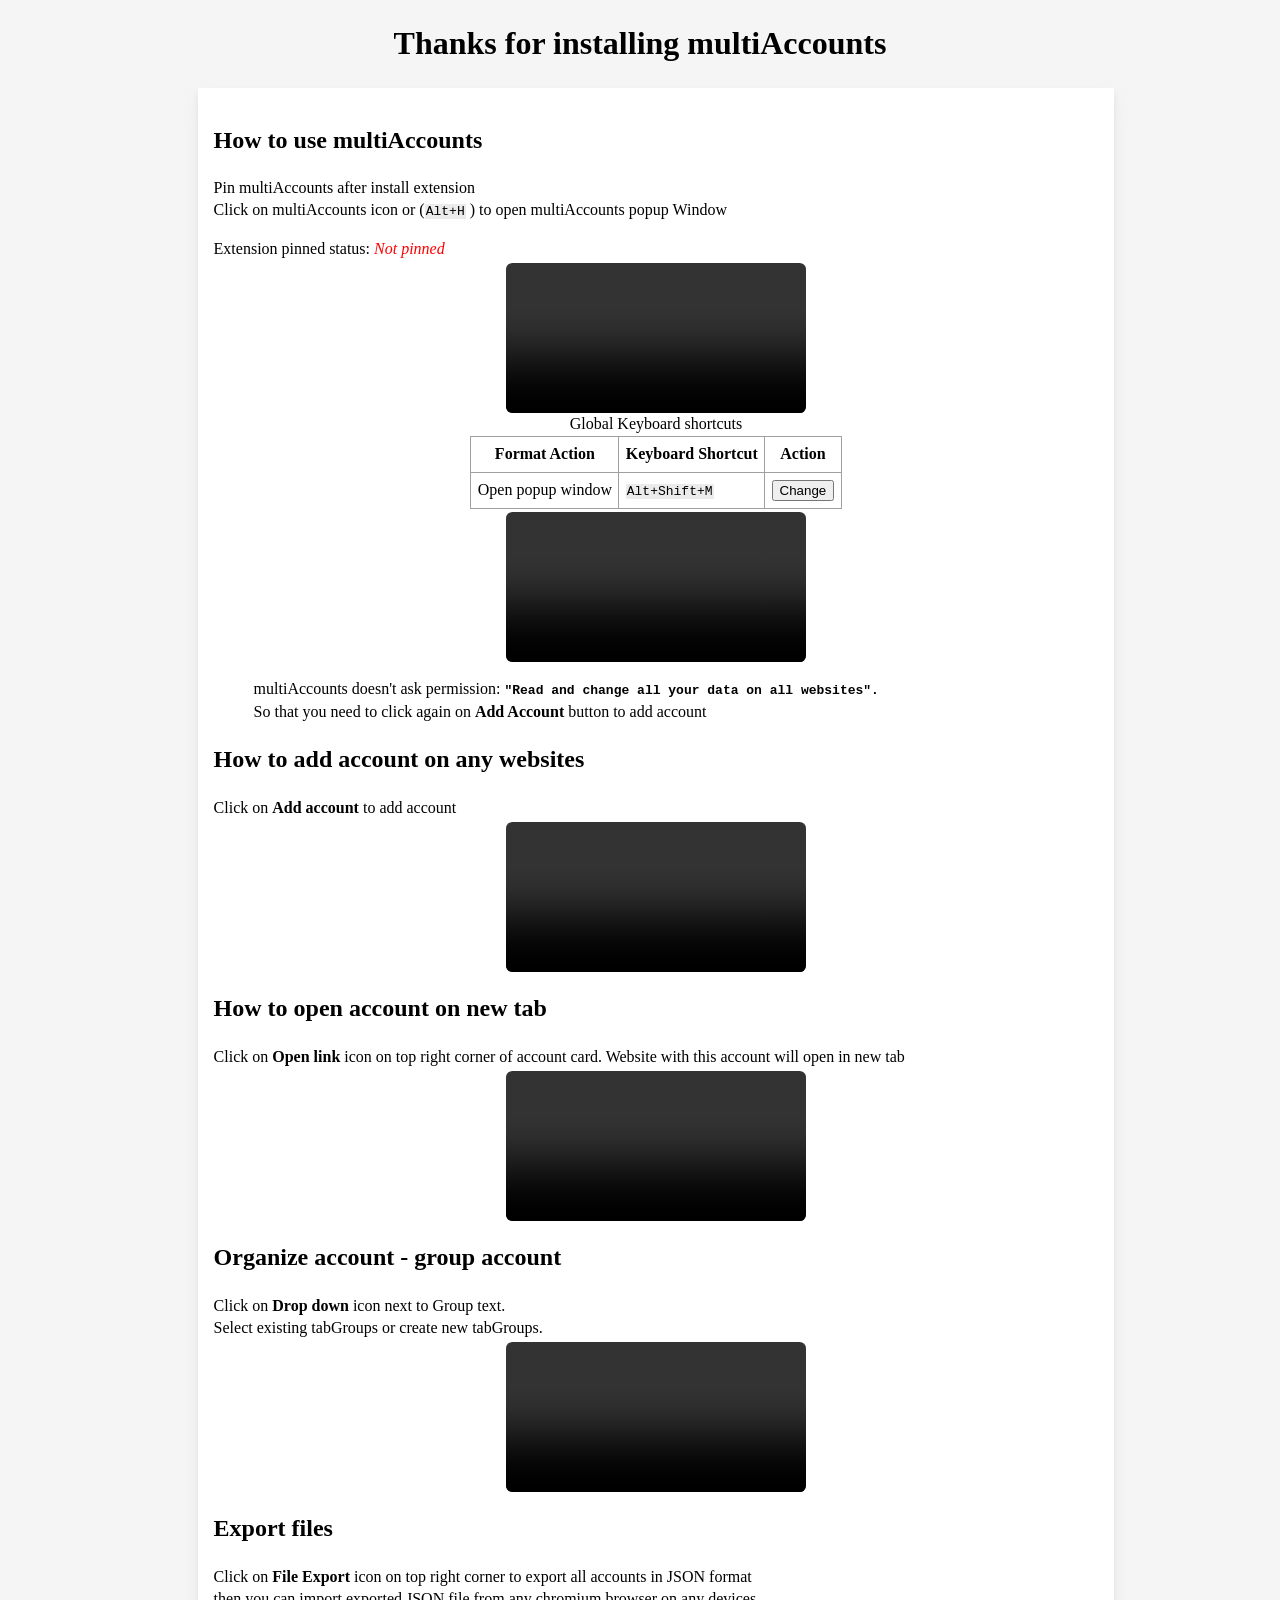
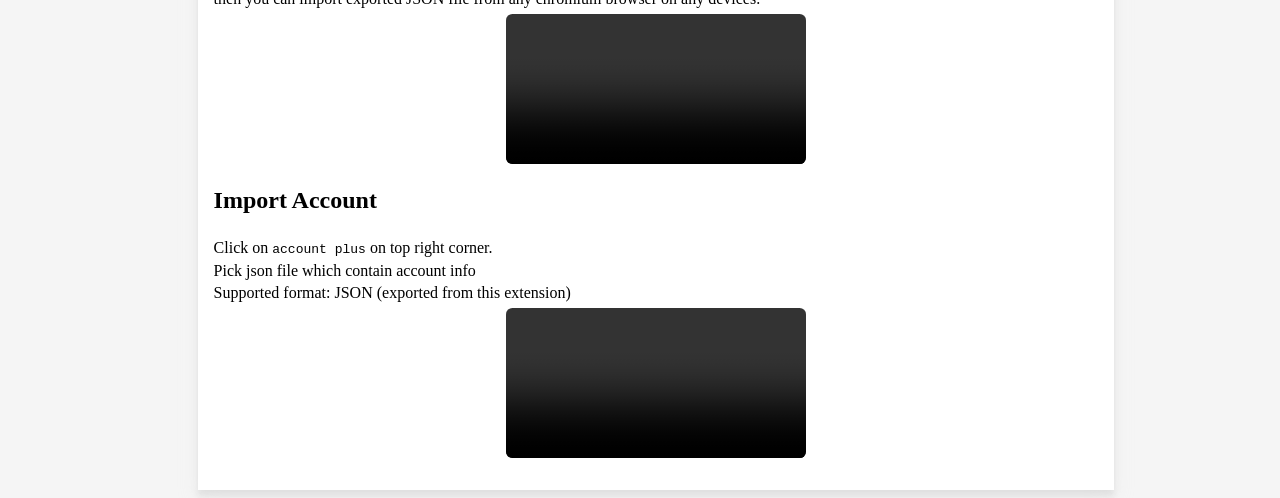
<file: guide/welcome-guide.html>
<!DOCTYPE html>
<html lang="en">

<head>
    <meta charset="UTF-8">
    <meta name="viewport" content="width=device-width, initial-scale=1.0">
    <title>multiAccounts welcome guide</title>
</head>

<body>
    <style>
        :root {
            color-scheme: light dark;
        }

        html {
            scrollbar-width: thin;
        }

        body {
            background-color: light-dark(whitesmoke, black);
            color: light-dark(black, rgb(245, 245, 245));
            font-size: 100%;
            line-height: 1.4;
        }

        article {
            background-color: light-dark(white, hsl(0, 0%, 10%));
            box-shadow: rgba(219, 219, 219, 0.19) 0px 10px 20px, rgba(163, 163, 163, 0.23) 0px 6px 6px;
            width: 70%;
            margin-left: 15%;
            padding: 1em;
        }

        li {
            margin-bottom: 0.4em;

            &>div {
                font-weight: bold;
            }
        }

        kbd {
            font-weight: 500;
            background-color: light-dark(hsl(0, 0%, 92%), rgb(60, 60, 60));
            padding-inline: 1px;
        }

        video {
            display: block;
            max-width: 80%;
            margin-inline: auto;
            margin-top: 0.2em;
            border-radius: 0.4em;
        }

        table {
            border-collapse: collapse;
            margin-inline: auto;

            & th,
            & td {
                border: 1px solid rgb(160 160 160);
                padding: 0.4em;
            }
        }
    </style>
    <h1 style="text-align: center;">Thanks for installing <strong>multiAccounts</strong></h1>
    <article>
        <h1>How to use multiAccounts</h1>

        <p> Pin multiAccounts after install extension <br>
            Click on multiAccounts icon or (<kbd>Alt+H</kbd> ) to open multiAccounts popup Window <br>
        </p>
        <div> <span>Extension pinned status:</span> <var style="color: red;" id="pin_ext">Not pinned</var> </div>
        <video src="https://crxextstatic.blob.core.windows.net/code-rail/cookie_editor-pin-extension.webm"
            controls></video>

        <table id="global-keyboard-shortcuts">
            <caption>Global Keyboard shortcuts</caption>
            <thead>
                <tr>
                    <th> Format Action</th>
                    <th>Keyboard Shortcut</th>
                    <th>Action</th>
                </tr>
            </thead>
            <tbody>
                <tr>
                    <td>Open popup window</td>
                    <td id="_execute_action"><kbd>Alt+Shift+M</kbd></td>
                    <td><button>Change</button></td>
                </tr>
            </tbody>
        </table>
        <video src="https://crxextstatic.blob.core.windows.net/code-rail/cookie_editor-update-key-shortcuts.webm"
            controls></video>

        <blockquote>
            <p>
                multiAccounts doesn't ask permission:
                <code><b>"Read and change all your data on all websites".</b></code><br>
                So that you need to click again on <b>Add Account</b> button to add account
            </p>
        </blockquote>

        <h2>How to add account on any websites</h2>
        <p>
            Click on <b>Add account</b> to add account
            <video src="https://crxextstatic.blob.core.windows.net/web-rail/multi_accounts-add-account.webm"
                controls></video>
        </p>

        <h2>How to open account on new tab</h2>
        <p>
            Click on <b>Open link</b> icon on top right corner of account card.
            Website with this account will open in new tab
            <video src="https://crxextstatic.blob.core.windows.net/web-rail/multi_accounts-open-account.webm"
                controls></video>
        </p>

        <h2> Organize account - group account </h2>
        <p>
            Click on <b>Drop down</b> icon next to Group text. <br>
            Select existing tabGroups or create new tabGroups.
            <video src="https://crxextstatic.blob.core.windows.net/web-rail/multi_accounts-group-account.webm"
                controls></video>
        </p>

        <h2>Export files</h2>
        <p>
            Click on <b>File Export</b> icon on top right corner to export all accounts in JSON format <br>
            then you can import exported JSON file from any chromium browser on any devices.
            <video src="https://crxextstatic.blob.core.windows.net/web-rail/multi_accounts-export-accounts.webm"
                controls></video>
        </p>

        <h2>Import Account</h2>
        <p>
            Click on <code>account plus</code> on top right corner. <br>
            Pick json file which contain account info <br>
            Supported format: JSON (exported from this extension)
            <video src="https://crxextstatic.blob.core.windows.net/web-rail/multi_accounts-group-account.webm"
                controls></video>
        </p>
    </article>
    <script type="module" src="./guide.js"></script>
</body>

</html>
</file>
